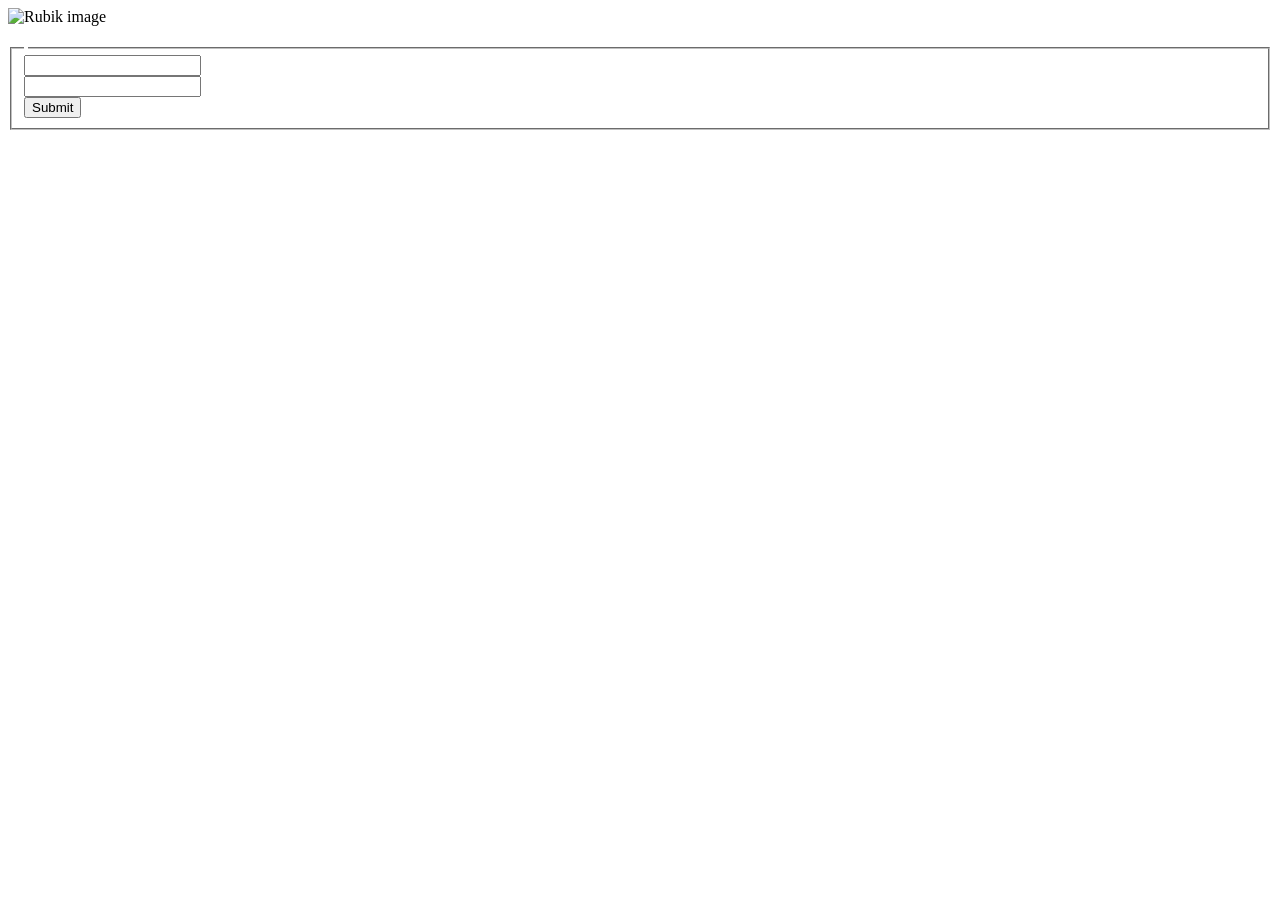
<file: System/eclipse-workspace/AutomaticTasksProcessingSystemProject/AutomaticTasksProcessingSystem/src/main/resources/templates/login.html>
<!DOCTYPE html>
<html xmlns="http://www.w3.org/1999/xhtml" xmlns:th="http://www.thymeleaf.org">
<head>
<div th:replace="~{fragments/head.html :: head(#{common.header})}"></div>
</head>
<body>
	<div class="container">
		<header>
			<img th:src="@{/images/rubik.png}" alt="Rubik image" />
			<h1 th:text="#{common.header}"></h1>
		</header>
		<main class="login">
			<form method="post" th:action="@{/login}" id="loginForm">
				<fieldset>
					<legend>
						<b th:text="#{login.title}"></b>
					</legend>
					<div th:if="${loginError}" class="errorMessage" th:text="#{login.wrong}"></div>
					<div th:if="${loginLocked}" class="errorMessage" th:text="#{login.locked}"></div>
					<div class="row">
						<div class="column">
							<label for="user" th:text="#{login.user}"></label>
						</div>
						<div class="column">
							<input type="text" name="user">
						</div>
					</div>
					<div class="row">
						<div class="column">
							<label for="password" th:text="#{login.password}"></label>
						</div>
						<div class="column">
							<input type="password" name="password">
						</div>
					</div>
					<div class="row">
						<input type="submit" th:value="#{common.login}" />
					</div>
				</fieldset>
			</form>
		</main>
		<footer th:replace="~{fragments/footer.html :: footer}"> </footer>
	</div>
</body>
</html>
</file>
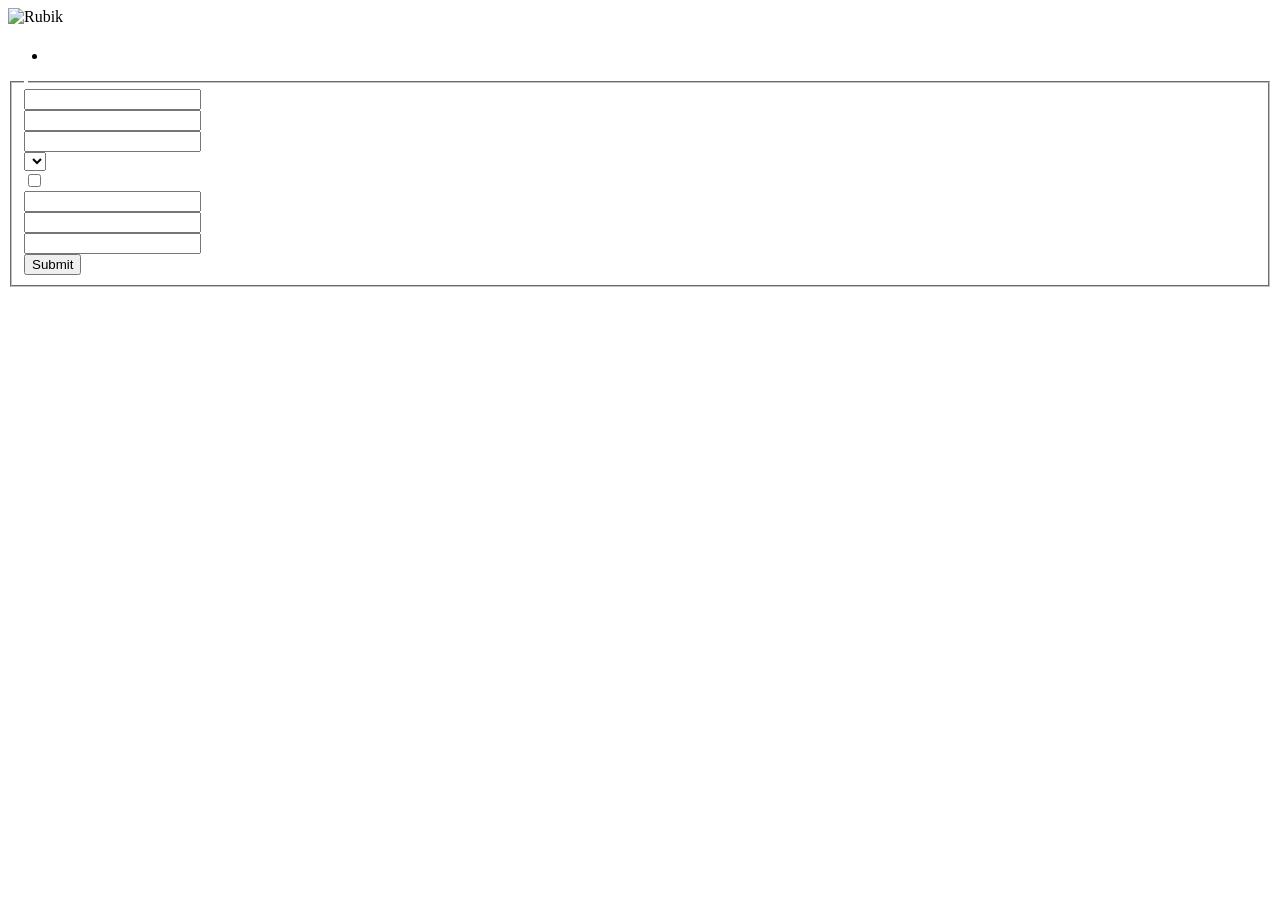
<file: System/eclipse-workspace/AutomaticTasksProcessingSystemProject/AutomaticTasksProcessingSystem/src/main/resources/templates/private/user-register.html>
<!DOCTYPE html>
<html xmlns="http://www.w3.org/1999/xhtml" xmlns:th="http://www.thymeleaf.org">
<head>
<div th:replace="~{fragments/head.html :: head(#{userregister.title})}"></div>
</head>
<body>
	<div class="container">
		<header>
			<img th:src="@{/images/rubik.png}" alt="Rubik" />
			<h1 th:text="#{common.header}"></h1>
		</header>
		<nav>
			<ul>
				<li class="right"><a th:href="@{/}" id="home" th:text="#{common.home}"></a></li>
			</ul>
		</nav>
		<main>
			<form method="post" th:action="@{/user-register}" th:object="${userRegister}">
				<fieldset>
					<legend>
						<b th:text="#{userregister.title}"></b>
					</legend>
					<div th:if="${exception}" class="errorMessage" th:text="#{${exception}}"></div>
					<div class="row">
						<div class="column">
							<label for="user" th:text="#{userregister.user}"></label>
						</div>
						<div class="column">
							<input type="text" id="user" th:field="*{name}">
						</div>
						<span class="errorMessage" th:if="${#fields.hasErrors('name')}" th:errors="*{name}"></span>
					</div>
					<div class="row">
						<div class="column">
							<label for="password" th:text="#{userregister.password}"></label>
						</div>
						<div class="column">
							<input type="password" id="password" th:field="*{password}">
						</div>
						<span class="errorMessage" th:if="${#fields.hasErrors('password')}" th:errors="*{password}"></span>
					</div>
					<div class="row">
						<div class="column">
							<label for="confirmpassword" th:text="#{userregister.confirmpassword}"></label>
						</div>
						<div class="column">
							<input type="password" id="confirmpassword" th:field="*{confirmPassword}">
						</div>
						<span class="errorMessage" th:if="${#fields.hasErrors('confirmPassword')}"
							th:errors="*{confirmPassword}"></span>
					</div>
					<div class="row">
						<div class="column">
							<label for="authority" th:text="#{userregister.authority}"></label>
						</div>
						<div class="column">
							<select id="authority" th:field="*{authorities}">
								<option value="" th:text="#{common.select}" />
								<option th:each="authority : ${authorities}" th:text="${authority.name}"
									th:value="${authority.id}" />
							</select>
						</div>
						<span class="errorMessage" th:if="${#fields.hasErrors('authorities')}"
							th:errors="*{authorities}"></span>
					</div>
					<div class="row">
						<div class="column">
							<label for="enabled" th:text="#{userregister.enabled}"></label>
						</div>
						<div class="column">
							<input type="checkbox" id="enabled" th:field="*{enabled}">
						</div>
					</div>
					<div class="row">
						<div class="column">
							<label for="firstname" th:text="#{userregister.firstname}"></label>
						</div>
						<div class="column">
							<input type="text" id="firstname" th:field="*{firstName}">
						</div>
						<span class="errorMessage" th:if="${#fields.hasErrors('firstName')}" th:errors="*{firstName}"></span>
					</div>
					<div class="row">
						<div class="column">
							<label for="middlename" th:text="#{userregister.middlename}"></label>
						</div>
						<div class="column">
							<input type="text" id="middlename" th:field="*{middleName}">
						</div>
					</div>
					<div class="row">
						<div class="column">
							<label for="lastname" th:text="#{userregister.lastname}"></label>
						</div>
						<div class="column">
							<input type="text" id="lastname" th:field="*{lastName}">
						</div>
						<span class="errorMessage" th:if="${#fields.hasErrors('lastName')}" th:errors="*{lastName}"></span>
					</div>
					<div class="row">
						<input type="submit" th:value="#{userregister.register}" />
					</div>
				</fieldset>
			</form>
		</main>
		<footer th:replace="~{fragments/footer.html :: footer}"> </footer>
	</div>
</body>
</html>
</file>
